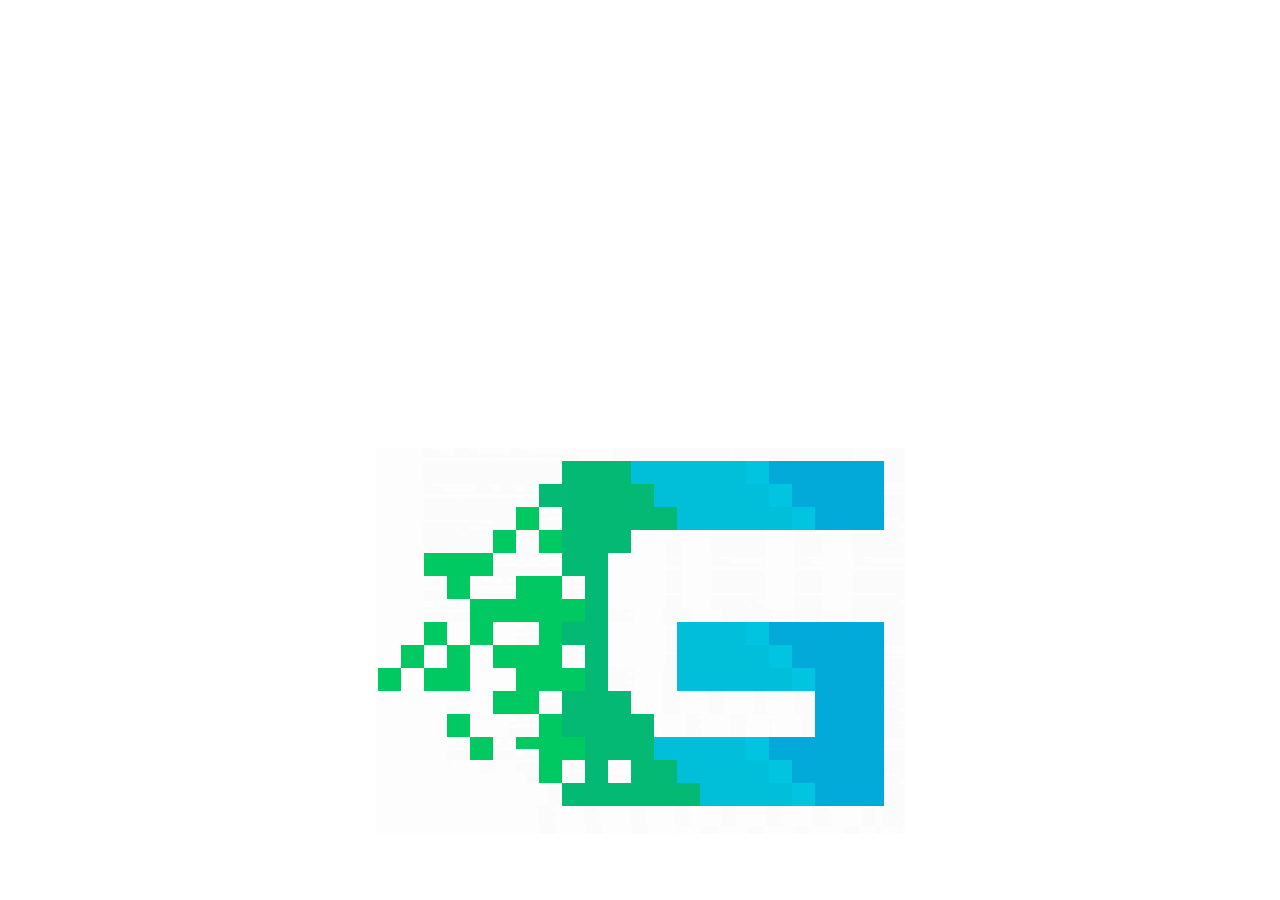
<file: index.html>
<!DOCTYPE html5>
<html lang="it">

  <head>
    <meta charset="UTF-8">
    <meta http-equiv="X-UA-Compatible" content="IE=edge">
    <meta name="viewport" content="width=device-width, initial-scale=1.0">
    <link rel="stylesheet" href="Sito-GREG/style/stile.css">
    <link href="https://cdn.jsdelivr.net/npm/bootstrap@5.0.0-beta3/dist/css/bootstrap.min.css" rel="stylesheet" integrity="sha384-eOJMYsd53ii+scO/bJGFsiCZc+5NDVN2yr8+0RDqr0Ql0h+rP48ckxlpbzKgwra6" crossorigin="anonymous">
    <title>Progetto GREG</title>
  </head>
 
  <body>

    <!--schermata di caricamento-->
    <div id="caricamento">
      <div class="container-fluid">
        <div class="row justify-content-center">
          <div class="col-md-6"><img src="Sito-GREG/style/image/G-grande.png" alt="logo 4^I" class="center"></div>
        </div>
      </div>
    </div>
    
    <!--inizio della parte con ID = "corpo"-->
    <div id="corpo">

      <!--nav bar bootstrap -->
      <div class="fixed-top">
        <nav class="navbar navbar-expand-lg navbar-light bg-light ">
          <div class="container-fluid">
            <a class="navbar-brand" href="index.html">
              <img src="Sito-GREG/style/image/G-grande.png" alt="logo Casa " width="30" height="30">
            </a>
            <a class="navbar-brand" href="index.html">GREG</a>
            <button class="navbar-toggler" type="button" data-bs-toggle="collapse" data-bs-target="#navbarSupportedContent" aria-controls="navbarSupportedContent" aria-expanded="false" aria-label="Toggle navigation">
              <span class="navbar-toggler-icon"></span>
            </button>
            <div class="collapse navbar-collapse justify-content-end" id="navbarSupportedContent">
              <ul class="nav nav-pills">
                <li class="nav-item">
                  <a class="nav-link active" aria-current="page" href="Sito-GREG/pages/1.home.html">HOME</a>
                </li>
                <li class="nav-item">
                  <a class="nav-link " href="Sito-GREG/pages/2.casa.html">Grafica</a>
                </li>
      
                <li class="nav-item">
                  <a class="nav-link " href="Sito-GREG/pages/4.programmazione.html">Programmazione</a>
                </li>
              </li>
              <li class="nav-item">
                <a class="nav-link " href="https://play.unity.com/mg/other/greg-v-2-02">Gioca</a>
              </li>
              </ul>
            </div>
          </div>
        </nav>
      </div>
      
    <!-- fine nav bar bootstrap -->
    
    <div class="bckgimg">
      <img src="Sito-GREG/style/image/titolo.png" class="img-fluid" style="padding: 20px 500px;">
      <!--inizio primo banner-->
      <div class="container-sm" >
        <div class="shadow-lg p-3 mb-5 bg-body rounded">
          <div class="row">
            <div class="col-7">
              <div class="shadow p-3 mb-5 bg-body rounded">
                <div class="container-sm" height="80%">
                  <p class="fs-1">
                    Progetto GREG
                  </p>
                  <p class="fs-5">
                    Il nostro progetto è iniziato il 14 Febbraio 2022 con un corso di due settimane fatto dai ragazzi 
                    che hannno avuto l'idea di rappresentare la nostra scuola in modo divertertnte attraverso un gioco, 
                    con il fine di finire tutta la scuola disegnado anche la parte del Liceo oltre a quella dell'Iti.
                    il progetto è stato sospeso per circa un mese e rispreso 8 Aprile 2022 e consegnato e caricato 
                    online il 12 Maggio 2022.
                    Il lavoro si è sviluppato dividendoci in due macro gruppi: Grafica e programmazione.
                    Strumenti utilizzati: Gimp, Unity, programmazione ad oggetti C#.

                    <br /><br /><br />
                    <br /><br /><br />
                    <br /><br />
                  </p>
                </div>
              </div>
            </div>
            <div class="col-5">
              <!--carousel primo banner-->
              <div id="carouselExampleFade" class="carousel slide carousel-fade" data-bs-ride="carousel">
                <div class="carousel-indicators">
                  <button type="button" data-bs-target="#carouselExampleIndicators" data-bs-slide-to="0" class="active" aria-current="true" aria-label="Slide 1"></button>
                  <button type="button" data-bs-target="#carouselExampleIndicators" data-bs-slide-to="1" aria-label="Slide 2"></button>
                  <button type="button" data-bs-target="#carouselExampleIndicators" data-bs-slide-to="2" aria-label="Slide 3"></button>
                </div>
                <div class="carousel-inner">
                  
           
                    <img src="Sito-GREG/style/image/liceo_image.png"  class="d-block w-100" alt="...">
               
                </div>
                
              </div>
            </div>
          </div><!--fine divisione spazio del primo banner-->

          <!----------------------------------------------------------------------------------------->

          <!--insieme di tendine descrittive-->
          <div class="accordion" id="accordionExample">

            <!--prima tendina descrittiva-->
            <div class="accordion-item">
              
              <!--titolo prima tendina descrittiva-->
              <h2 class="accordion-header" id="headingOne">
                <button class="accordion-button" type="button" data-bs-toggle="collapse" data-bs-target="#collapseOne" aria-expanded="true" aria-controls="collapseOne">
                    <p class="fs-3">Bozza iniziale</p>
                </button>
              </h2>

              <!--contenuto della prima tendina descrittiva-->
              <div id="collapseOne" class="accordion-collapse collapse show" aria-labelledby="headingOne" data-bs-parent="#accordionExample">
                <div class="accordion-body">
                  <div class="shadow-sm p-3 mb-5 bg-body rounded">
                    <div class="card" >
                      <div class="row g-0">
                        <div class="col-md-2">
                          <img src="Sito-GREG/style/image/progetto_iniziale.jpg" width="125%" class="rounded" class="card-img-left" alt="...">
                        </div>
                        <div class="col-md-1"></div>
                        <div class="col-md-9">
                          <div class="card-body">
                            <h5 class="card-title">
                              <p class="fs-2">
                                Le nostre prime idee
                              </p>
                            </h5>
                            <p class="card-text">
                              <p class="fs-5">
                                Come in tutti i progetti, si inizia da un idea,
                                che a molte spesso è difficile da realizzare e non sermpre si porta a termine in modo completo.
                                la nostra idea principale era quella di riuscire a riportare nel gioco l'intera struttura del liceo 
                                che è di tre piani con l'atelier del cinema, il laboratorio di meccanica.<br />
                              </p>
                            </p>                            
                          </div>
                        </div>
                      </div>
                    </div>
                  </div>
                </div>
              </div>
            </div>

            <!--seconda tendina descrittiva-->
            <div class="accordion-item">
              <h2 class="accordion-header" id="headingTwo">
                <button class="accordion-button collapsed" type="button" data-bs-toggle="collapse" data-bs-target="#collapseTwo" aria-expanded="false" aria-controls="collapseTwo">
                  <p class="fs-3">Modifiche/cambiamenti</p>
                </button>
              </h2>
              <div id="collapseTwo" class="accordion-collapse collapse" aria-labelledby="headingTwo" data-bs-parent="#accordionExample">
                <div class="accordion-body">
            
                  <!--prima card della seconda tendina descrittiva-->
                  <div class="shadow-sm p-3 mb-5 bg-body rounded">
                    <div class="card" >
                      <div class="row g-0">
                        <div class="col-md-2">
                          <img src="Sito-GREG/style/image/clessidra.jpg" class="rounded" width="125%" class="card-img-left" alt="clessidra">
                        </div>
                        <div class="col-md-1"></div>
                        <div class="col-md-9">
                          <div class="card-body">
                            <h5 class="card-title">
                              <p class="fs-2">
                                I problemi riscontrati
                              </p>
                            </h5>
                            <p class="card-text">
                              <p class="fs-5">
                                Pur avendo tante idee e voglia di realizzare, non è  stato possibile realizzare tutti.
                                L'unico problema è stato il tempo.<br />
                              </p>
                            </p>                            
                          </div>
                        </div>
                      </div>
                    </div>
                  </div>    

                  <!--secondo card della seconda tendina descrittiva-->
                  <div class="shadow-sm p-3 mb-5 bg-body rounded">
                    <div class="card" >
                      <div class="row g-0">
                        <div class="col-md-2">
                          <img src="Sito-GREG/style/image/liceo_image.png" class="rounded" width="125%" class="card-img-left" alt="immagine foto finale">
                        </div>
                        <div class="col-md-1"></div>
                        <div class="col-md-9">
                          <div class="card-body">
                            <h5 class="card-title">
                              <p class="fs-2">
                                La bozza finale
                              </p>
                            </h5>
                            <p class="card-text">
                              <p class="fs-5">
                                Dopo varie decisioni ,abbiamo deciso di realizzare solo il piano terra del liceo che comprende la biblioteca,
                                il laboratorio di informatica.
                                con la speranza di portarlo finire in seguito.<br />
                              </p>
                            </p>                            
                          </div>
                        </div>
                      </div>
                    </div>
                  </div> 

                </div>
              </div>
            </div>

          <!--andate a capo tattici-->
          <br /><br /><br /><br />
          
        </div><!--fine ombra conteiner-->
      </div><!--fine conteiner--> 

      <div class="container-sm" >
        <div class="shadow-lg p-3 mb-5 bg-body rounded">
         <h1>Strumenti usati</h1>
          <div id="carouselExampleControls" class="carousel slide" data-bs-ride="carousel">
            <div class="carousel-inner">
              <div div class="carousel-item active">
                <img src="Sito-GREG/style/image/unity-greg.png" class="d-block w-100" alt="..." >
              </div>
              <div class="carousel-item">
                <img src="Sito-GREG/style/image/gimp-greg.png" class="d-block w-100" alt="...">
              </div>
              <div class="carousel-item">
                <img src="Sito-GREG/style/image/vscode-GREG-png" class="d-block w-100" alt="...">
              </div>
              <div class="carousel-item">
                <img src="Sito-GREG/style/image/gitKraken-Greg.png" class="d-block w-100" alt="...">
              </div>
            </div>
            <button class="carousel-control-prev" type="button" data-bs-target="#carouselExampleControls" data-bs-slide="prev">
              <span class="carousel-control-prev-icon" aria-hidden="true"></span>
              <span class="visually-hidden">Previous</span>
            </button>
            <button class="carousel-control-next" type="button" data-bs-target="#carouselExampleControls" data-bs-slide="next">
              <span class="carousel-control-next-icon" aria-hidden="true"></span>
              <span class="visually-hidden">Next</span>
            </button>
          </div>
        </div><!--fine ombra conteiner-->
      </div><!--fine conteiner-->
    
      <!--parte finale sito-->
      <div class="hbot">
        <h2>Suddivisione dei compiti</h2>
        <div class="boot">

          <div class="occupazioni">
            <a href="#">Grafica</a><br>           
            Alessandro Marcheselli<br>
            Alexia Mantovani<br>
            Alexandra Misoci<br>
            Alessandro Furci<br>
            Giacomo Modenesi<br>
            Andrea Bianchini<br>
            Jiaxiang Xu<br>
            Nicholas Bassi<br>
            Gabriel Neagu<br>

          </div>

          <div class="occupazioni">
            <a href="#">Programmazione</a><br>
             David Zhu<br>
             Alessandro Marcheselli<br>
             Denny Pirani<br>
             Brian Bushi<br>
             Marco Gandolfi<br>
             Alessandro Mantovani<br>
             Lorenzo Ghirotto<br>
             Alessio Monesi<br>
             Nicholas Baratella<br>
          </div>
          
          <div class="occupazioni">
            <a href="#">Assemblaggio</a><br>
            Alessandro Marcheselli<br>
            Alexia Mantovani<br>
          </div>

         

         

          
        </div>
      </div>
    </div><!--fine background image-->

    <!--ZONA SCRIPT-->
    <script src="Sito-GREG/script/app.js"></script>
    <script src="https://cdn.jsdelivr.net/npm/bootstrap@5.0.0-beta3/dist/js/bootstrap.bundle.min.js" integrity="sha384-JEW9xMcG8R+pH31jmWH6WWP0WintQrMb4s7ZOdauHnUtxwoG2vI5DkLtS3qm9Ekf" crossorigin="anonymous"></script>
    
  </body>
</html>
</file>
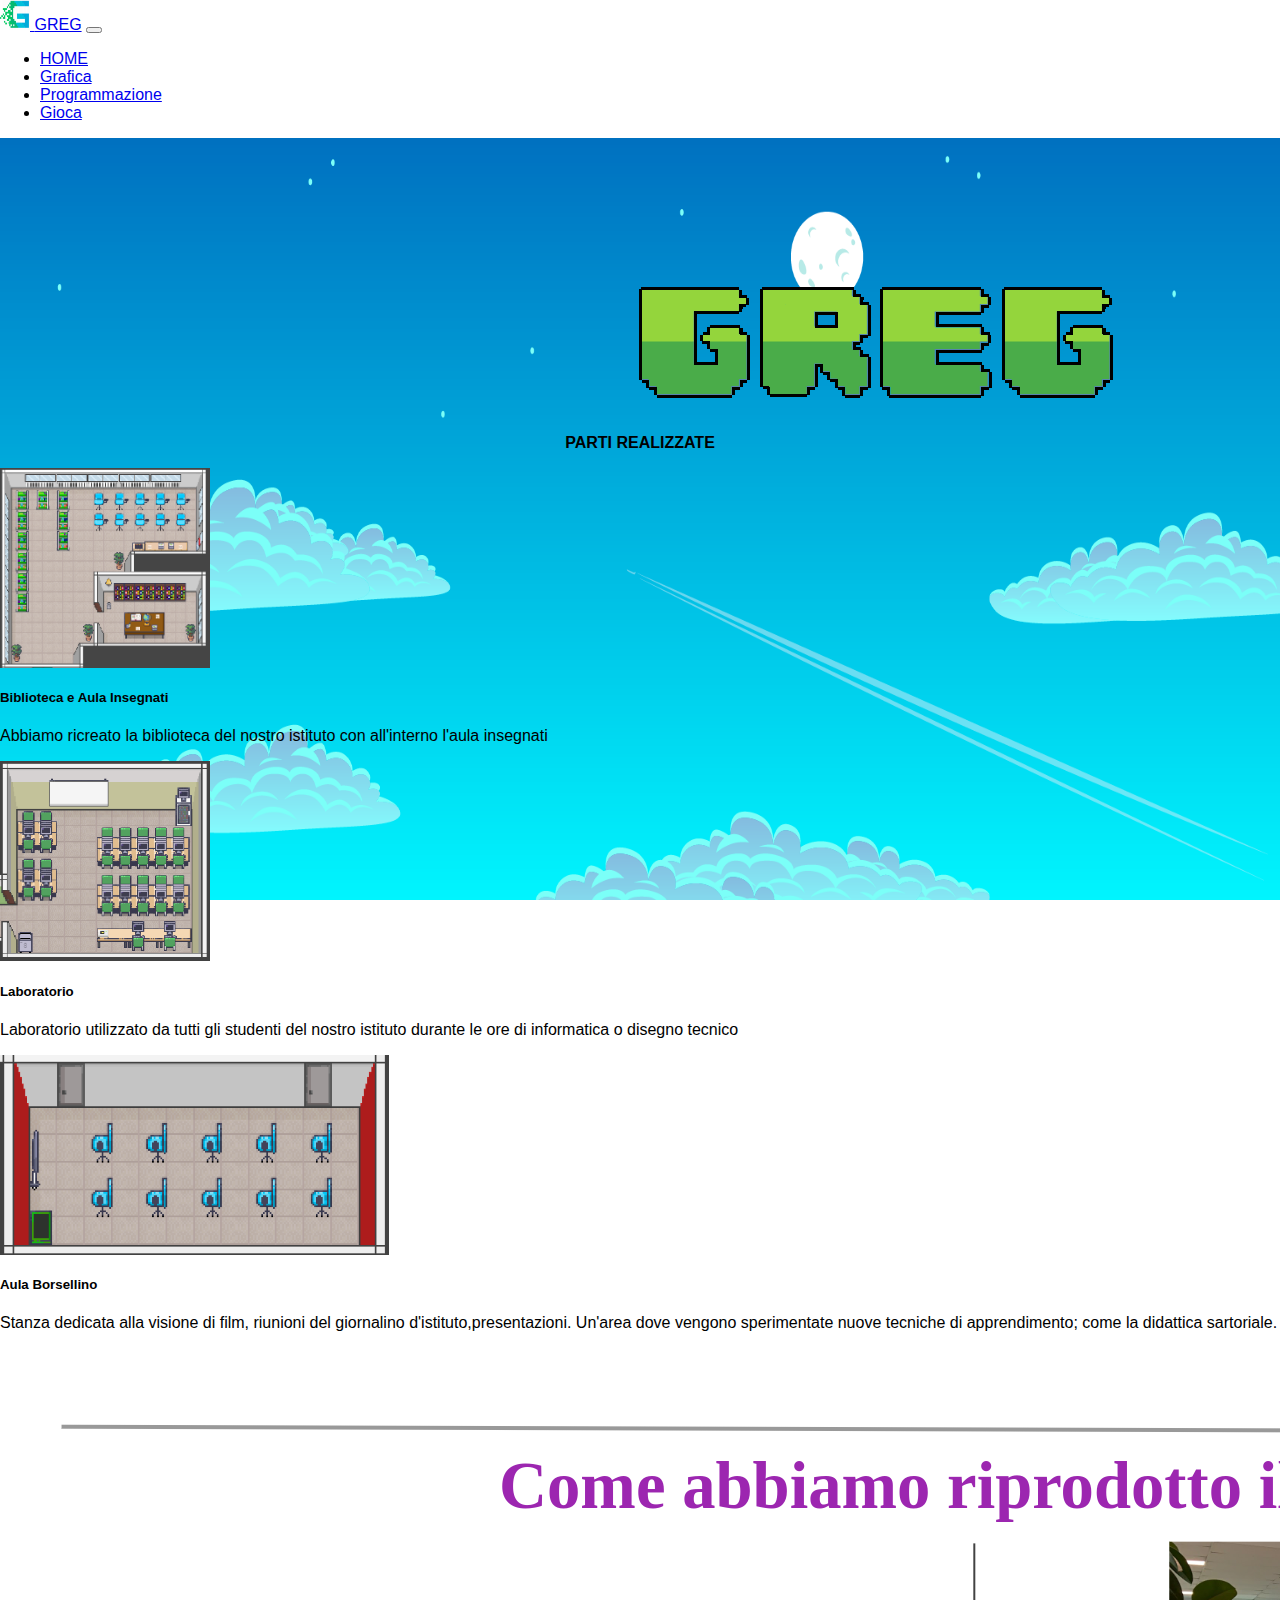
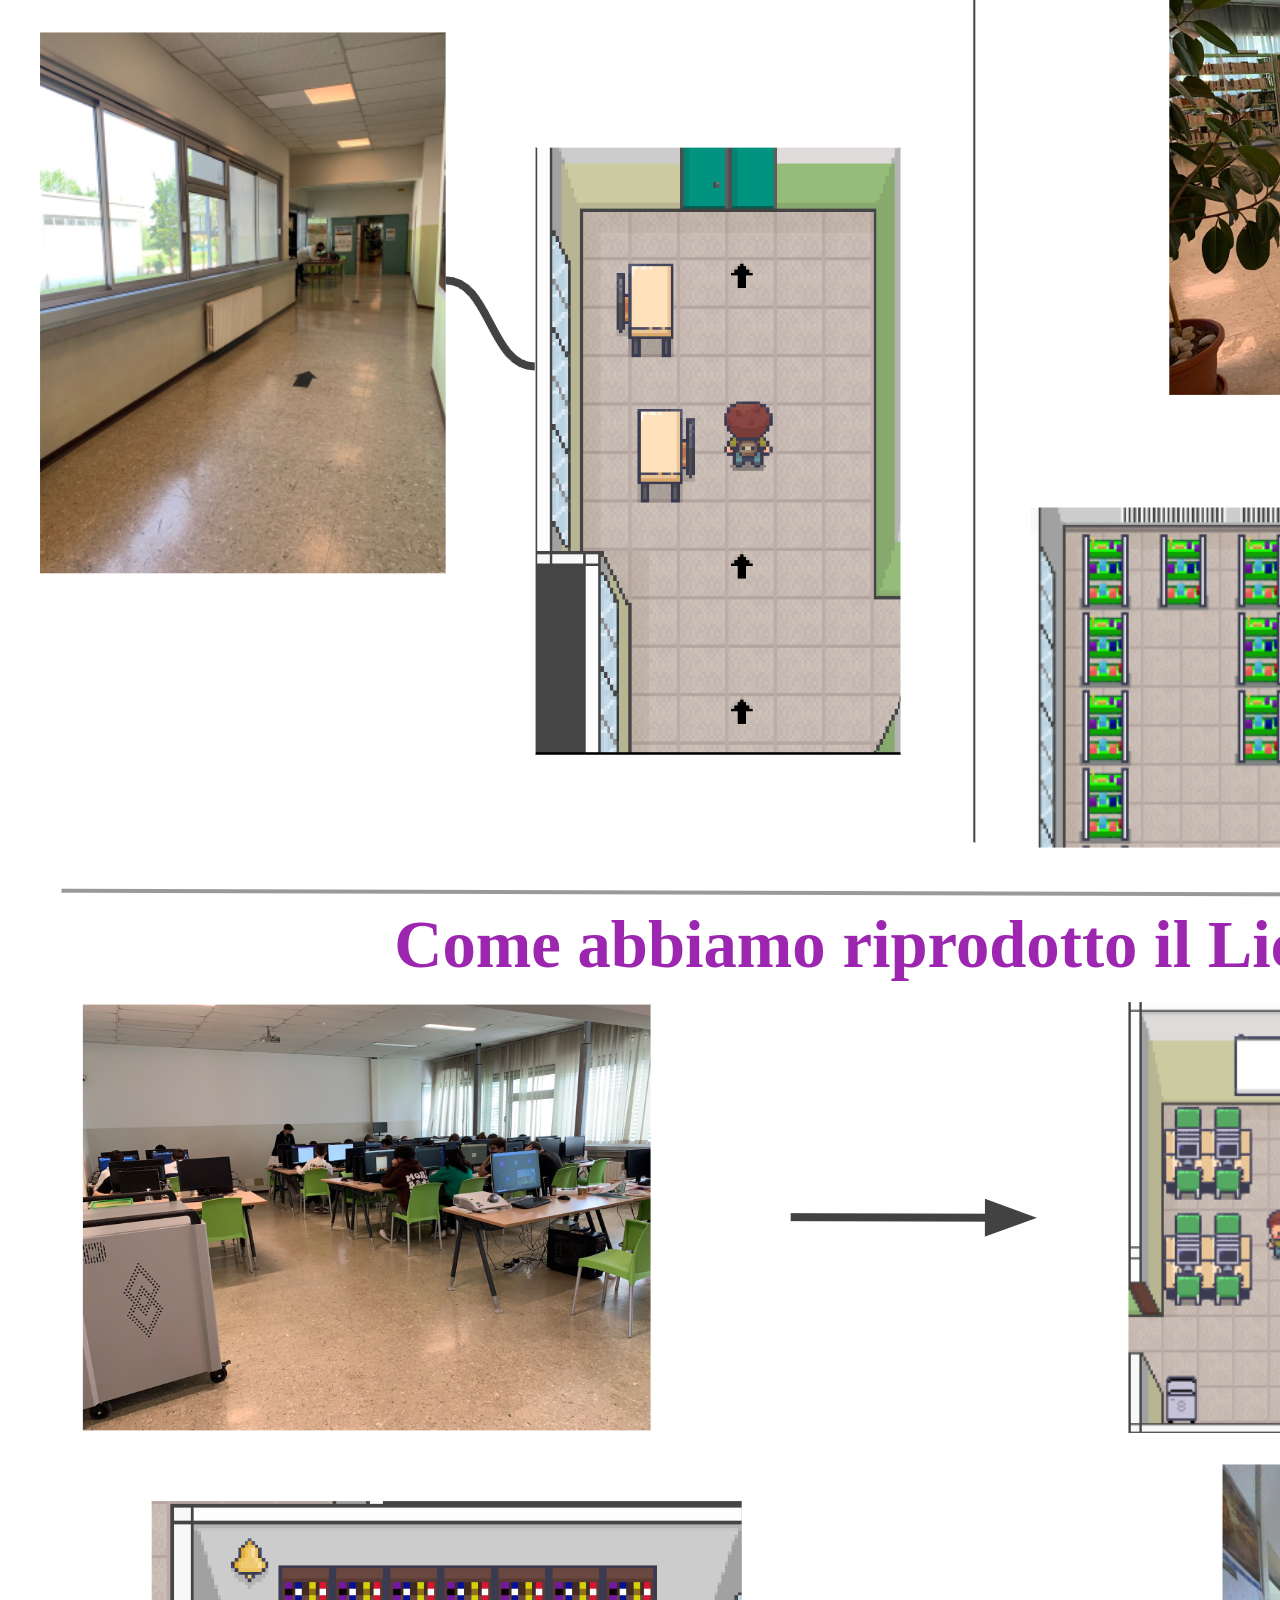
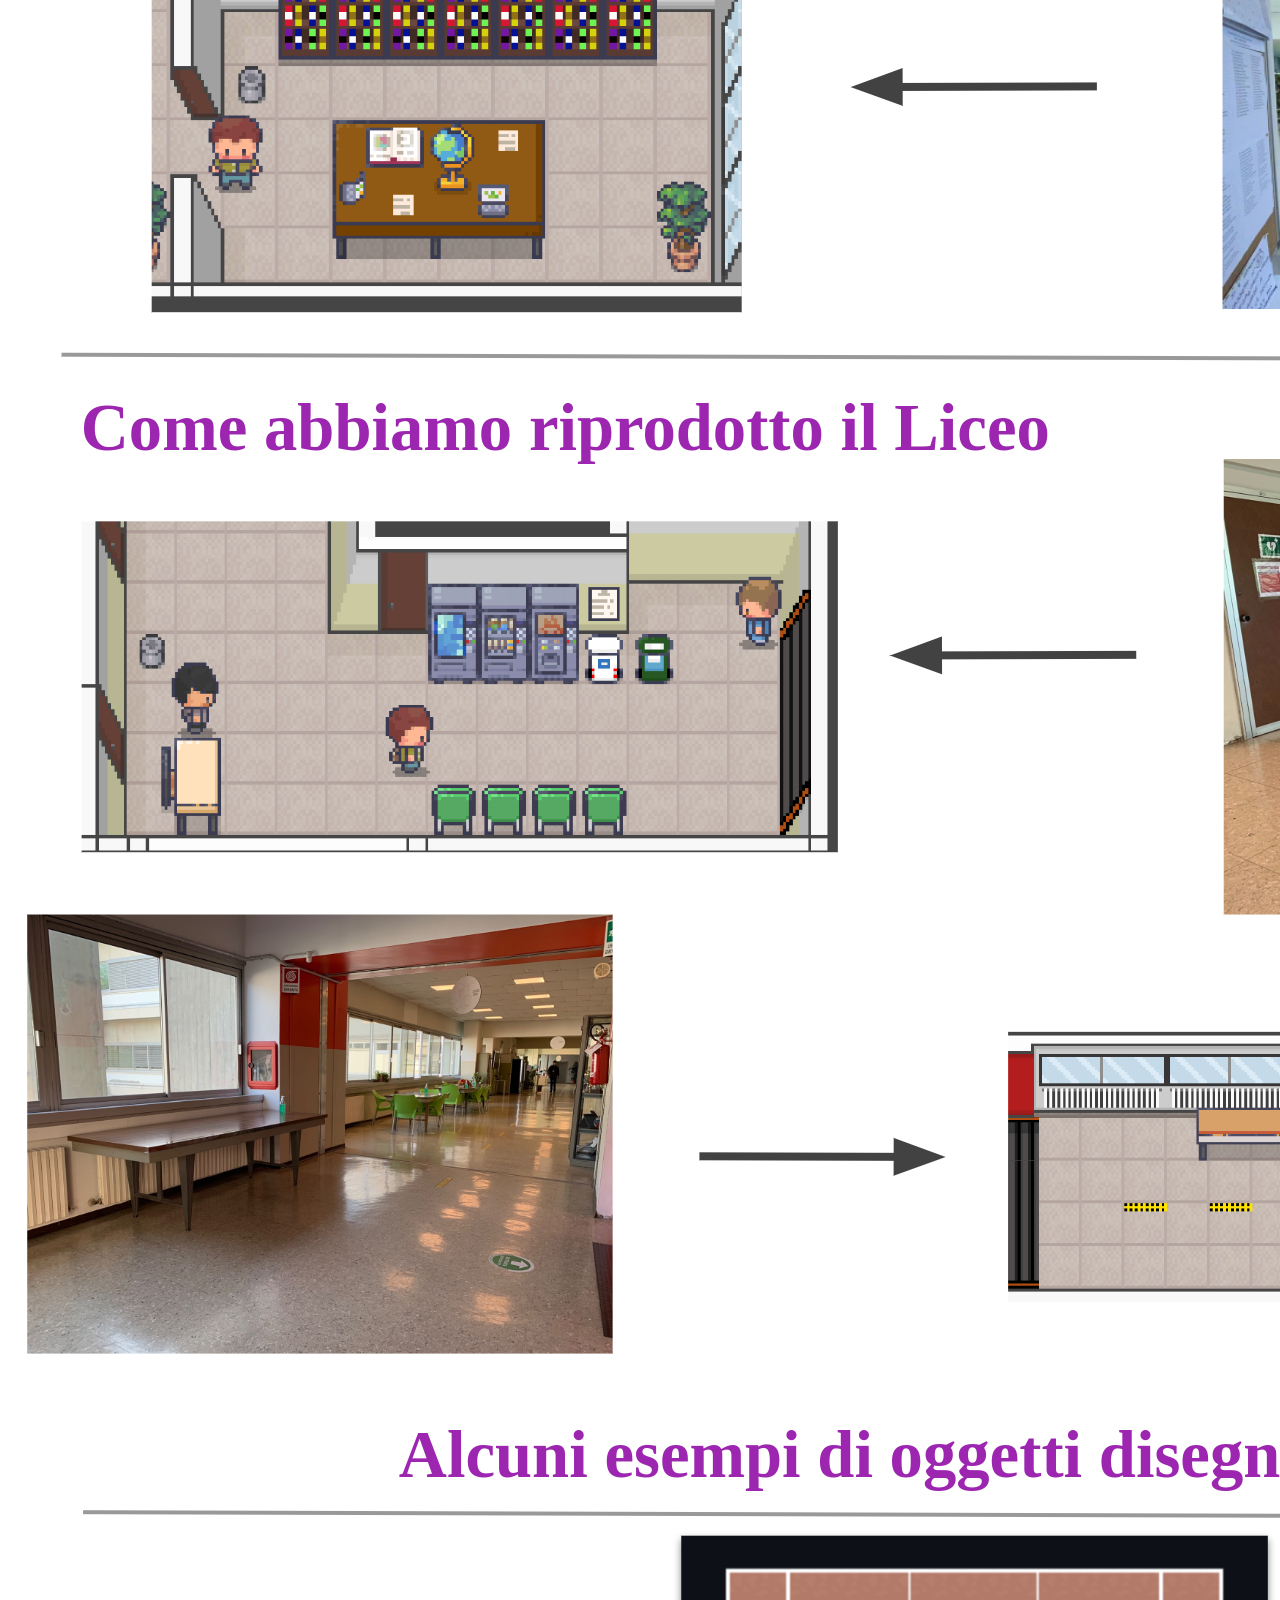
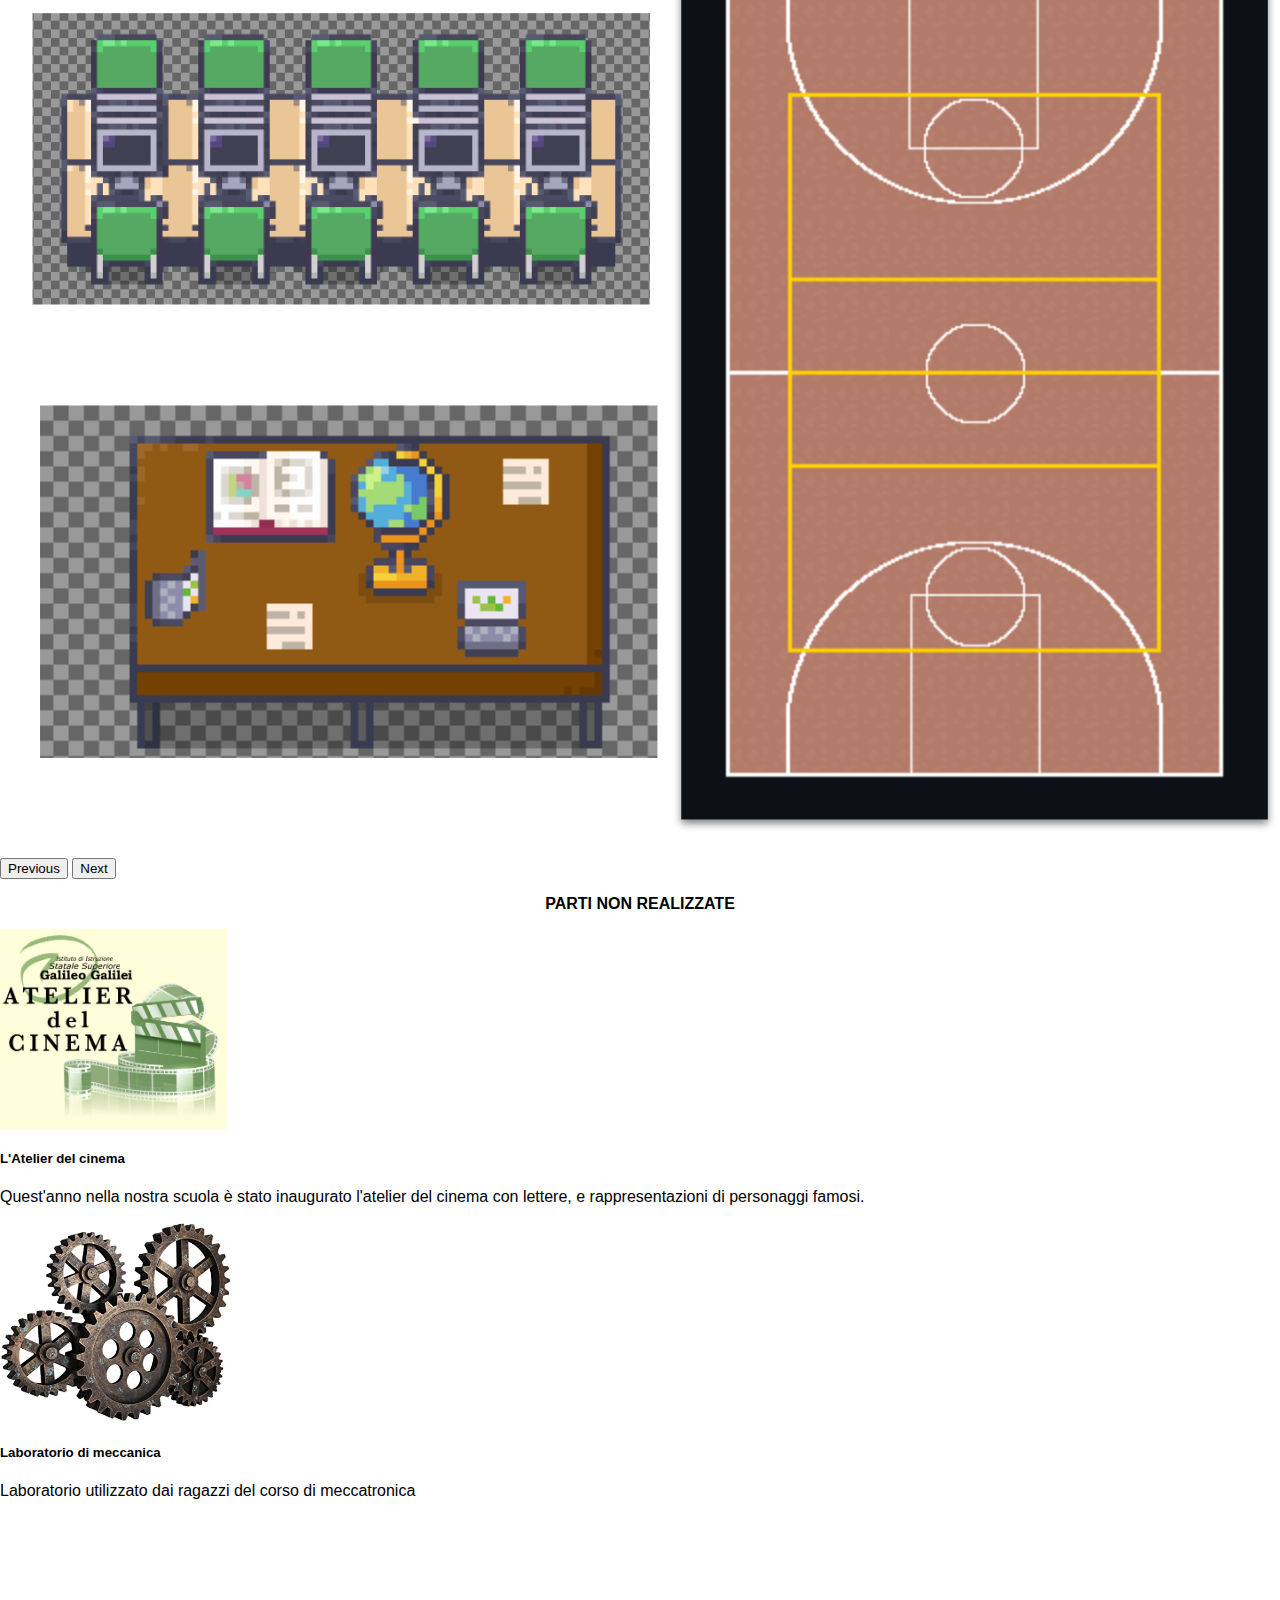
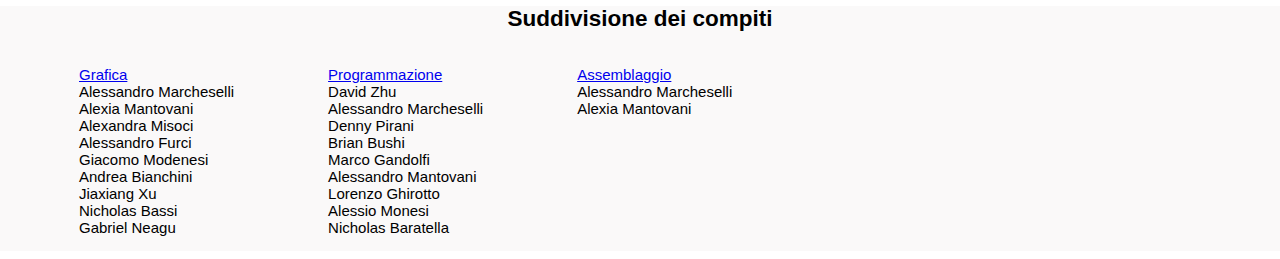
<file: Sito-GREG/pages/2.casa.html>
<!DOCTYPE html5>
<html lang="it">

  <head>
    <meta charset="UTF-8">
    <meta http-equiv="X-UA-Compatible" content="IE=edge">
    <meta name="viewport" content="width=device-width, initial-scale=1.0">
    <link rel="stylesheet" href="../style/stile.css">
    <link href="https://cdn.jsdelivr.net/npm/bootstrap@5.0.0-beta3/dist/css/bootstrap.min.css" rel="stylesheet" integrity="sha384-eOJMYsd53ii+scO/bJGFsiCZc+5NDVN2yr8+0RDqr0Ql0h+rP48ckxlpbzKgwra6" crossorigin="anonymous">
    <title>Progetto Greg-Grafica</title>
  </head>
 
  <body>   
    <!--nav bar bootstrap -->
    <div class="fixed-top">
      <nav class="navbar navbar-expand-lg navbar-light bg-light ">
        <div class="container-fluid">
          <a class="navbar-brand" href="../../index.html">
            <img src="../style/image/G-grande.png" alt="logo Casa " width="30" height="30">
          </a>
          <a class="navbar-brand" href="../../index.html">GREG</a>
          <button class="navbar-toggler" type="button" data-bs-toggle="collapse" data-bs-target="#navbarSupportedContent" aria-controls="navbarSupportedContent" aria-expanded="false" aria-label="Toggle navigation">
            <span class="navbar-toggler-icon"></span>
          </button>
          <div class="collapse navbar-collapse justify-content-end" id="navbarSupportedContent">
            <ul class="nav nav-pills">
              <li class="nav-item">
                <a class="nav-link" aria-current="page" href="../pages/1.home.html">HOME</a>
              </li>
              <li class="nav-item">
                <a class="nav-link active" href="../pages/2.casa.html">Grafica</a>
              </li>
              <li class="nav-item">
                <a class="nav-link " href="../pages/4.programmazione.html">Programmazione</a>
              </li>
              <li class="nav-item">
                <a class="nav-link " href="https://play.unity.com/mg/other/greg-v-2-02">Gioca</a>
              </li>
            </ul>
          </div>
        </div>
      </nav>
    </div>
    
    <!--inizio del contenuto-->
    <div class="bckgimg">
      <img src="../style/image/titolo.png" class="img-fluid" style="padding: 20px 500px;">
      <div class="container-sm" >
        <div class="shadow-lg p-3 mb-5 bg-body rounded">
          
          <!--sezione delle parti realizzate nella casa-->
          <div class="container-sm pt-4">
            <div class="row justify-content-md-center">
              <div class="col-md-4">
                <div class="container-sm">
                  <div class="shadow-lg p-3 bg-body rounded">
                    <p style="text-align:center;" class="fs-4">
                      <b>PARTI REALIZZATE</b>
                    </p>
                  </div>
                </div>
              </div>
            </div>


            <!--insieme delle card-->
            <div class="row mt-5 pb-4">
              <div class="col-md-4">
                <div class="card" >
                  <div class="shadow-lg p-3 bg-body rounded ">
                    <img src="../style/image/bib-image.png" class="card-img-top" alt="..." height="200px" style="object-fit:contain;">
                    <div class="card-body">
                      <h5 class="card-title">Biblioteca e Aula Insegnati</h5>
                      <p class="card-text">
                        Abbiamo ricreato la biblioteca del nostro istituto con all'interno l'aula insegnati
                      </p>
  
                    </div>
                  </div>                  
                </div> 
              </div>

              <div class="col-md-4">
                <div class="card">
                  <div class="shadow-lg p-3 bg-body rounded ">
                    <img src="../style/image/laboratorio-image.png" class="card-img-top" alt="..." height="200px">
                    <div class="card-body">
                      <h5 class="card-title">Laboratorio</h5>
                      <p class="card-text">
                        Laboratorio utilizzato da tutti gli studenti del nostro istituto durante le ore di informatica o disegno tecnico
                      </p>
                      
                    </div>
                  </div>
                </div>
              </div>

              <div class="col-md-4">
                <div class="card">
                  <div class="shadow-lg p-3 bg-body rounded ">
                    <img src="../style/image/aula-borsellino.png" class="card-img-top" alt="..." height="200px" style="object-fit:contain;">
                    <div class="card-body">
                      <h5 class="card-title">Aula Borsellino</h5>
                      <p class="card-text">
                       Stanza dedicata alla visione di film, riunioni del giornalino d'istituto,presentazioni.
                       Un'area dove vengono sperimentate nuove tecniche di apprendimento;
                       come la didattica sartoriale.
                      </p>
                      
                    </div>
                  </div>
                </div>
              </div>

            </div>

          </div>

        
        </div><!--fine ombra conteiner-->
      </div><!--fine conteiner--> 

      <br /><br /><br />

      <div class="container-sm" >
        <div class="shadow-lg p-3 mb-5 bg-body rounded">
          <!--<h1>Altri esempi</h1>-->
          <div id="carouselExampleControls" class="carousel slide" data-bs-ride="carousel">
            <div class="carousel-inner">
              <div div class="carousel-item active">
                <img src="../style/image/liceo-realtà-vs-gioco1.png" class="d-block w-100" alt="..." >
              </div>
              <div class="carousel-item">
                <img src="../style/image/liceo-realtà-vs-gioco2.png" class="d-block w-100" alt="...">
              </div>
              <div class="carousel-item">
                <img src="../style/image/liceo-realtà-vs-gioco-3.png" class="d-block w-100" alt="...">
              </div>
              <div class="carousel-item">
                <img src="../style/image/oggetti-disegnati.png" class="d-block w-100" alt="...">
              </div>
            </div>
            <button class="carousel-control-prev" type="button" data-bs-target="#carouselExampleControls" data-bs-slide="prev">
              <span class="carousel-control-prev-icon" aria-hidden="true"></span>
              <span class="visually-hidden">Previous</span>
            </button>
            <button class="carousel-control-next" type="button" data-bs-target="#carouselExampleControls" data-bs-slide="next">
              <span class="carousel-control-next-icon" aria-hidden="true"></span>
              <span class="visually-hidden">Next</span>
            </button>
          </div>
        </div><!--fine ombra conteiner-->
      </div><!--fine conteiner-->

      <div class="container-sm" >
        <div class="shadow-lg p-3 mb-5 bg-body rounded">
          

          <!--parti non realizzate della casa-->
          <div class="container-sm pt-4">
            <div class="row justify-content-md-center">     
              <div class="col-md-4">
                <div class="container-sm">
                  <div class="shadow-lg p-3 bg-body rounded">
                    <p style="text-align:center;" class="fs-4">
                      <b>PARTI NON REALIZZATE</b>
                    </p>
                  </div>
                </div>
              </div>
              
            </div>


            <!--insieme delle card-->
            <div class="row mt-5">
              
              <div class="col-md-6">
                <div class="card" >
                  <div class="shadow-lg p-3 bg-body rounded ">
                    <img src="../style/image/cinema.jpg" class="card-img-top" alt="..." height="200px" style="object-fit:contain;">
                    <div class="card-body">
                      <h5 class="card-title">L'Atelier del cinema</h5>
                      <p class="card-text">
                        Quest'anno nella nostra scuola è stato inaugurato l'atelier del cinema con lettere, e rappresentazioni
                        di personaggi famosi.
                      </p>
            
                    </div>
                  </div>                  
                </div> 
              </div>

              <div class="col-md-6">
                <div class="card">
                  <div class="shadow-lg p-3 bg-body rounded ">
                    <img src="../style/image/ingranaggio.jpg" class="card-img-top" alt="..." height="200px" style="object-fit:contain;">
                    <div class="card-body">
                      <h5 class="card-title">Laboratorio di meccanica</h5>
                      <p class="card-text">
                        Laboratorio utilizzato dai ragazzi del corso di meccatronica 
                      </p>
                      
                    </div>
                  </div>
                </div>
              </div>

            </div>

            <!--<div class="row mt-5">

              <div class="col-md-4">
                <div class="card" >
                  <div class="shadow-lg p-3 bg-body rounded ">
                    <img src="../style/image/orologio.jpg" class="card-img-top" alt="..." height="200px" style="object-fit:contain;">
                    <div class="card-body">
                      <h5 class="card-title">Orologio interno</h5>
                      <p class="card-text">
                        Un insieme di schermi a segmenti per visualizzare l'orario all'interno della casa; ma per questioni di tempo e di 
                        spazio è stato scelto di non farlo.
                      </p>
                      <footer class="blockquote-footer">
                        By Marcheselli
                      </footer>
                    </div>
                  </div>                  
                </div> 
              </div>

              <div class="col-md-4">
                <div class="card">
                  <div class="shadow-lg p-3 bg-body rounded ">
                    <img src="../style/image/base ferro.jpg" class="card-img-top" alt="..." height="200px">
                    <div class="card-body">
                      <h5 class="card-title">Infrastruttura in ferro</h5>
                      <p class="card-text">
                        Un idea iniziale per dare forma al progetto dove per motivi di mancanza di strumenti e tempo non è stato possibile realizzare
                      </p>
                      <footer class="blockquote-footer">
                        By Marcheselli
                        <br><br>
                      </footer>
                    </div>
                  </div>
                </div>
              </div>

              <div class="col-md-4">
                <div class="card">
                  <div class="shadow-lg p-3 bg-body rounded ">
                    <img src="../style/image/radio.jpeg" class="card-img-top" alt="..." height="200px" style="object-fit:contain;">
                    <div class="card-body">
                      <h5 class="card-title">Radio</h5>
                      <p class="card-text">
                        Integrazione di funzionalità della radio all'interno della casa, ma rifiutata per motivi di proporzione, strumenti, spazio, tempo
                        e rischio che comportava
                      </p>
                      <footer class="blockquote-footer">
                        By Carmine
                      </footer>
                    </div>
                  </div>
                </div>
              </div>

            </div>

            <div class="row mt-5">
              <div class="card">
                <div class="shadow-lg p-3 bg-body rounded ">
                  <img src="../style/image/pin.jpg" class="card-img-top" alt="..." height="200px" style="object-fit:contain;">
                  <div class="card-body">
                    <h5 class="card-title">Connessione tramite PIN</h5>
                    <p class="card-text">
                      Un sistema di connessione tra casa e tetto per fare passare i segnali tramite contatto diquesti pin, per connettere un pannello
                      solare al rispettivo arduino e batteria ad accumulo; ma non lo abbiamo realizzato per i requisiti di precisione troppo alti e pezzi
                      non reperibili nei tempi forniti.
                    </p>
                    <footer class="blockquote-footer">
                      Ideata da: Alexia, Marcheselli, Zhu
                    </footer>
                  </div>
                </div>
              </div>
            </div>

            <div class="row mt-5 pb-4">

              <div class="col-md-4">
                <div class="card">
                  <div class="shadow-lg p-3 bg-body rounded ">
                    <img src="../style/image/tende.jpg" class="card-img-top" alt="..." height="200px" >
                    <div class="card-body">
                      <h5 class="card-title">Tende automatiche</h5>
                      <p class="card-text">
                        Un sistema che scattava insieme al antifurto, chiudendosi automatamente in caso scattasse l'allarme
                      </p>
                      <footer class="blockquote-footer">
                        By Carmine
                        <br><br>
                      </footer>
                    </div>
                  </div>
                </div>
              </div>

              <div class="col-md-4">
                <div class="card">
                  <div class="shadow-lg p-3 bg-body rounded ">
                    <img src="../style/image/disco.jpeg" class="card-img-top" alt="..." height="200px">
                    <div class="card-body">
                      <h5 class="card-title">Discoteca</h5>
                      <p class="card-text">
                        Un idea unica, di trasformare un stanza in una discoteca, ma sempre per motivi di carenza di risorse abbiamo scelto 
                        di scartare l'idea
                      </p>
                      <footer class="blockquote-footer">
                        By Modenesi
                        <br><br>
                      </footer>
                    </div>
                  </div>
                </div>
              </div>

              <div class="col-md-4">
                <div class="card">
                  <div class="shadow-lg p-3 bg-body rounded ">
                    <img src="../style/image/antifurto.png" class="card-img-top" alt="..." height="200px" style="object-fit:contain;">
                    <div class="card-body">
                      <h5 class="card-title">Sblocco antifurto</h5>
                      <p class="card-text">
                        Sistemi alternativi per spegnere l'antifurto, per esempio con touch id o con un inserimento di codice, ma per motivi di tempo, 
                        non siamo riusciti a ricrearlo
                      </p>
                      <footer class="blockquote-footer">
                        Ideato da: Zhu, Marcheselli
                      </footer>
                    </div>
                  </div>
                </div>
              </div>

            </div>-->

          </div>

          <!--andate a capo tattici-->
          <br /><br /><br /><br />
        
        </div><!--fine ombra conteiner-->
      <!--fine conteiner</div>--> 
    <!--parte finale sito-->
    <div class="hbot">
      <h2>Suddivisione dei compiti</h2>
      <div class="boot">

        <div class="occupazioni">
          <a href="#">Grafica</a><br>           
          Alessandro Marcheselli<br>
          Alexia Mantovani<br>
          Alexandra Misoci<br>
          Alessandro Furci<br>
          Giacomo Modenesi<br>
          Andrea Bianchini<br>
          Jiaxiang Xu<br>
          Nicholas Bassi<br>
          Gabriel Neagu<br>

        </div>

        <div class="occupazioni">
          <a href="#">Programmazione</a><br>
           David Zhu<br>
           Alessandro Marcheselli<br>
           Denny Pirani<br>
           Brian Bushi<br>
           Marco Gandolfi<br>
           Alessandro Mantovani<br>
           Lorenzo Ghirotto<br>
           Alessio Monesi<br>
           Nicholas Baratella<br>
        </div>
        
        <div class="occupazioni">
          <a href="#">Assemblaggio</a><br>
          Alessandro Marcheselli<br>
          Alexia Mantovani<br>
        </div>

       

       

        
      </div>
    </div>
  </div>
  </div><!--fine background image-->

    <!--ZONA SCRIPT-->
    <script src="https://cdn.jsdelivr.net/npm/bootstrap@5.0.0-beta3/dist/js/bootstrap.bundle.min.js" integrity="sha384-JEW9xMcG8R+pH31jmWH6WWP0WintQrMb4s7ZOdauHnUtxwoG2vI5DkLtS3qm9Ekf" crossorigin="anonymous"></script>
    
  </body>
</html>
</file>
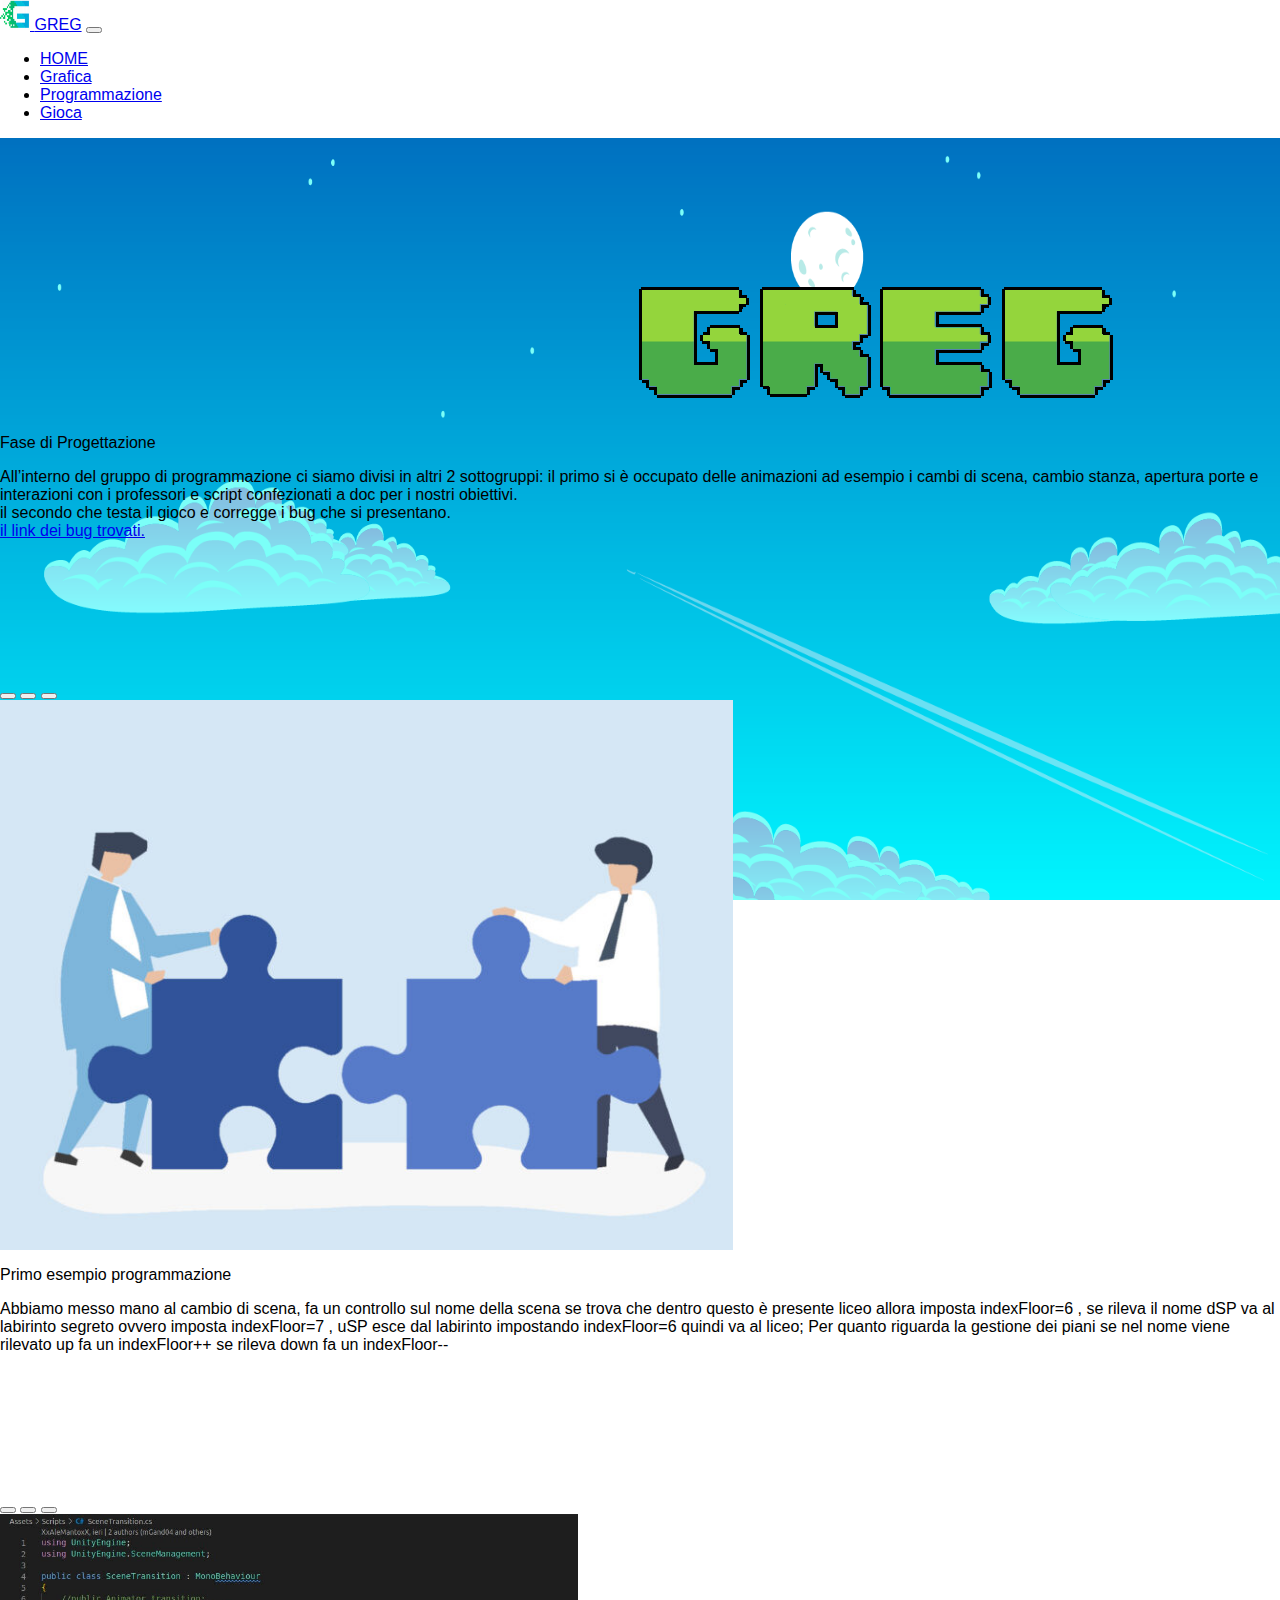
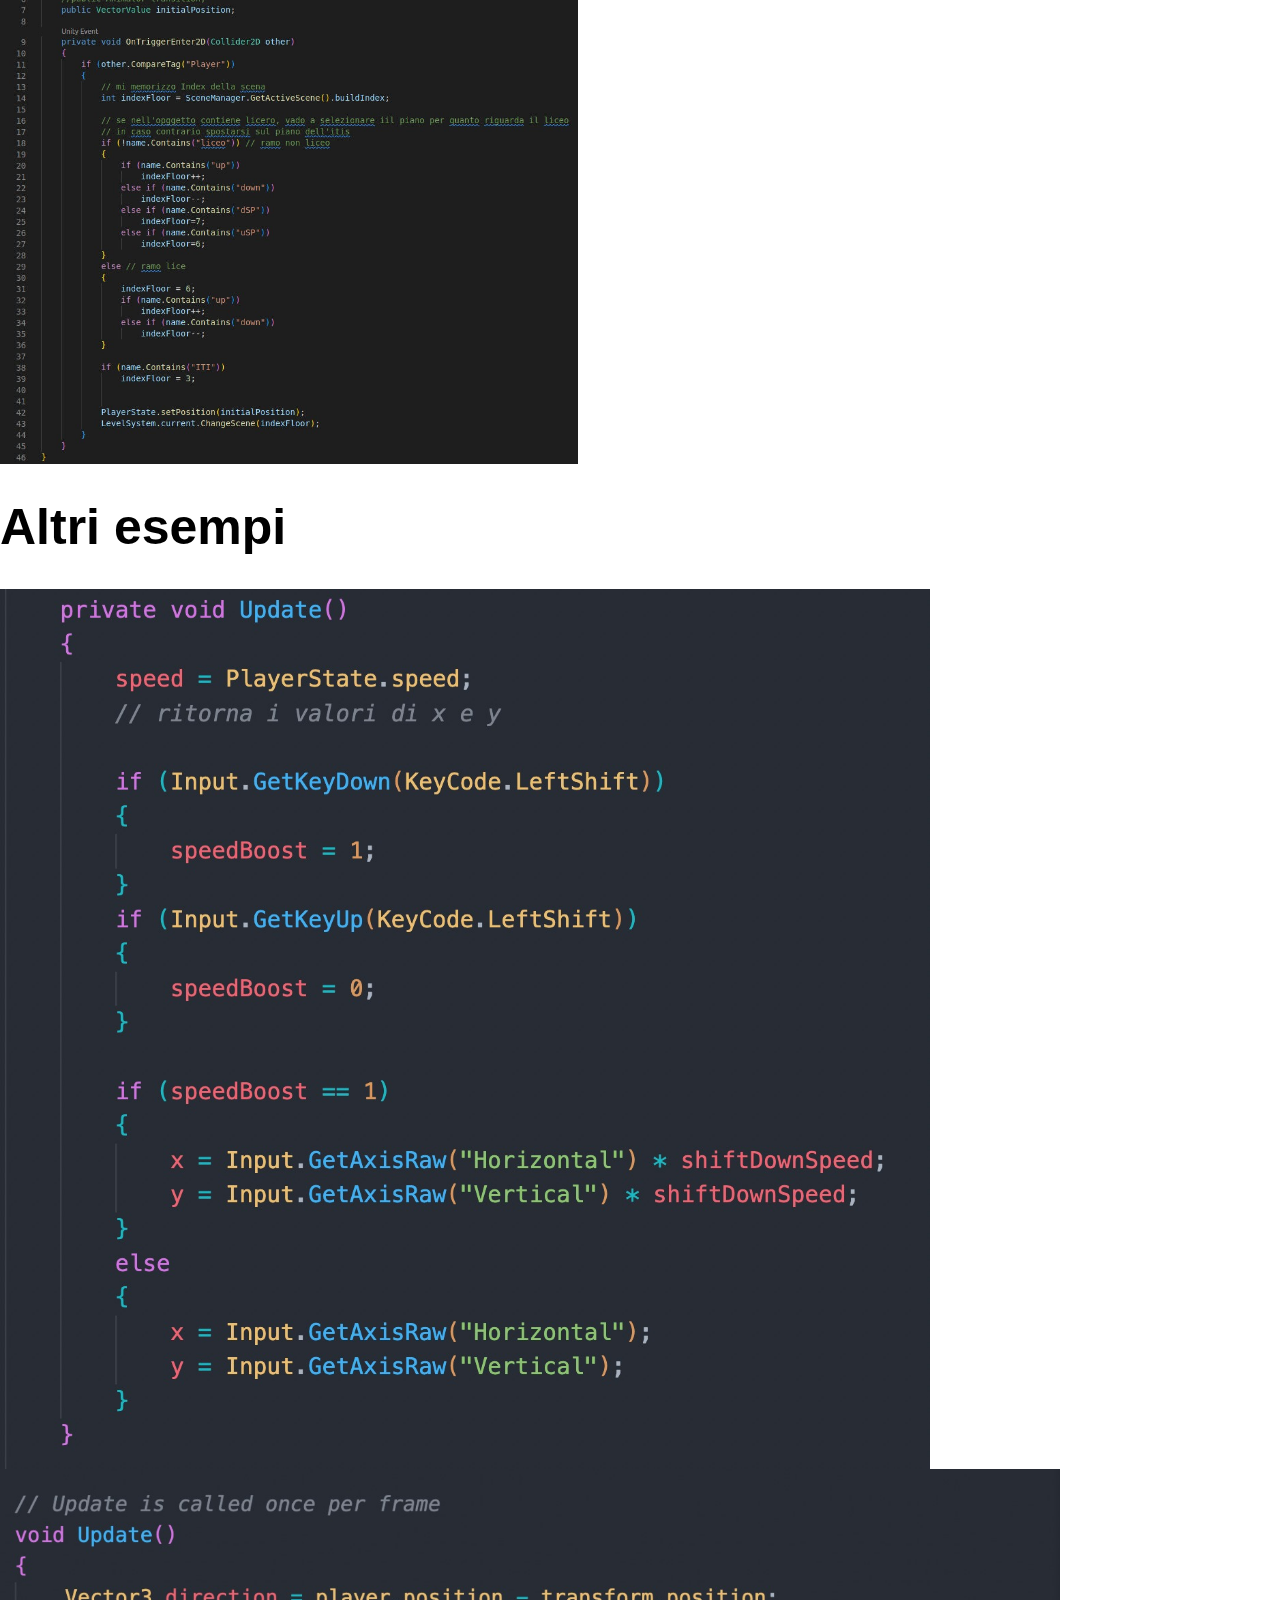
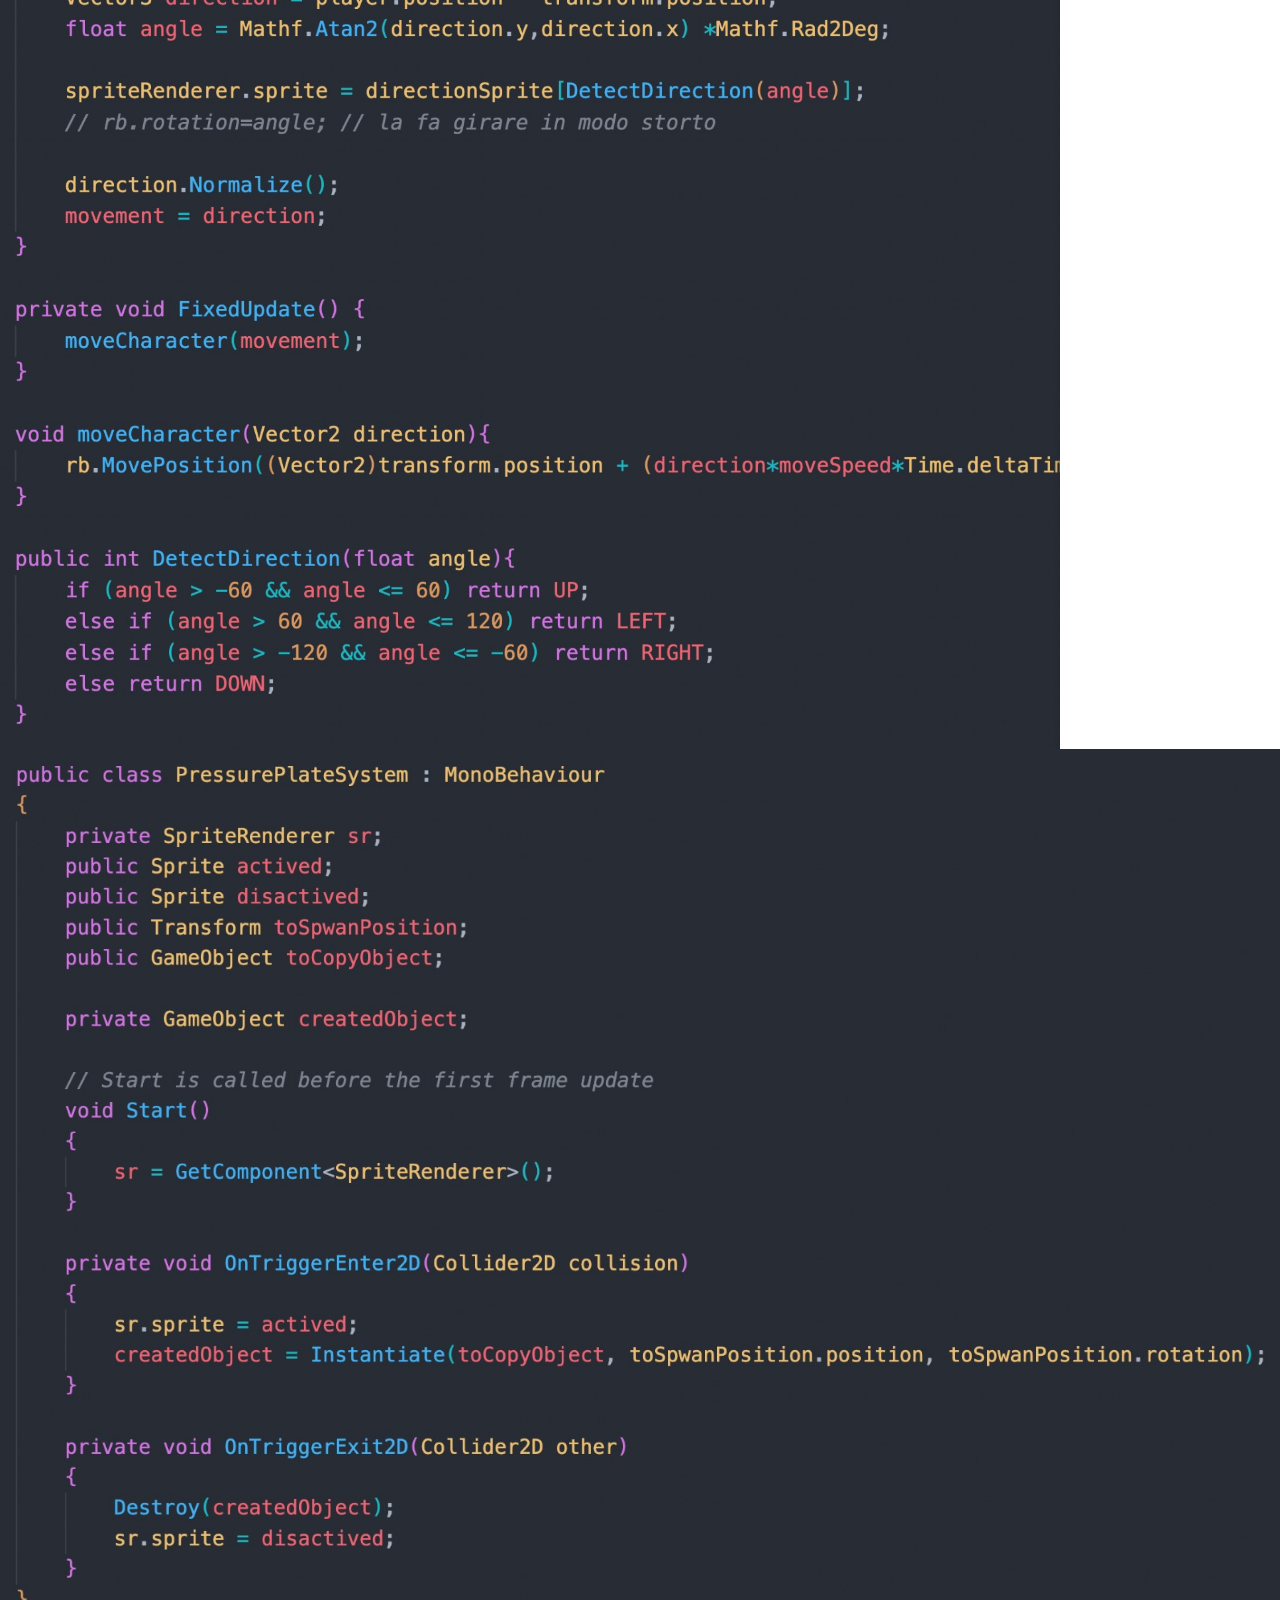
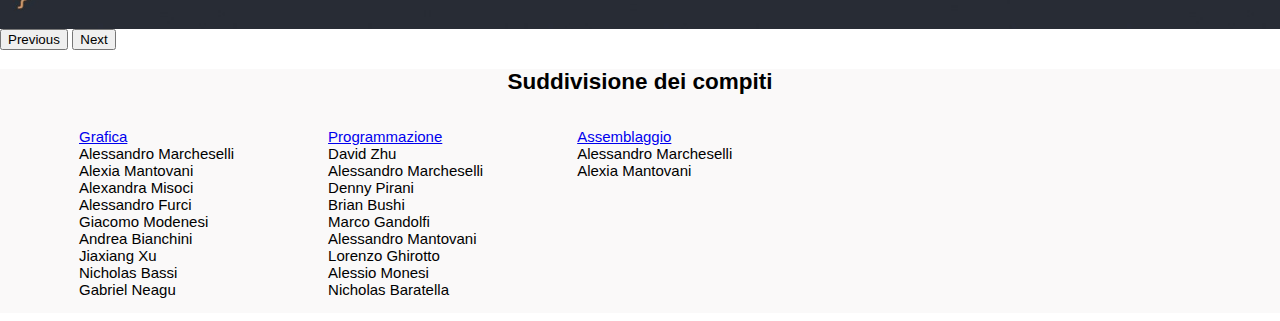
<file: Sito-GREG/pages/4.programmazione.html>
<!DOCTYPE html5>
<html lang="it">

  <head>
    <meta charset="UTF-8">
    <meta http-equiv="X-UA-Compatible" content="IE=edge">
    <meta name="viewport" content="width=device-width, initial-scale=1.0">
    <link rel="stylesheet" href="../style/stile.css">
    <link href="https://cdn.jsdelivr.net/npm/bootstrap@5.0.0-beta3/dist/css/bootstrap.min.css" rel="stylesheet" integrity="sha384-eOJMYsd53ii+scO/bJGFsiCZc+5NDVN2yr8+0RDqr0Ql0h+rP48ckxlpbzKgwra6" crossorigin="anonymous">
    <title>Progetto Greg</title>
  </head>
 
  <body>   
    <!--nav bar bootstrap -->
    <div class="fixed-top">
      <nav class="navbar navbar-expand-lg navbar-light bg-light ">
        <div class="container-fluid">
          <a class="navbar-brand" href="../../index.html">
            <img src="../style/image/G-grande.png" alt="logo Casa " width="30" height="30">
          </a>
          <a class="navbar-brand" href="../../index.html">GREG</a>
          <button class="navbar-toggler" type="button" data-bs-toggle="collapse" data-bs-target="#navbarSupportedContent" aria-controls="navbarSupportedContent" aria-expanded="false" aria-label="Toggle navigation">
            <span class="navbar-toggler-icon"></span>
          </button>
          <div class="collapse navbar-collapse justify-content-end" id="navbarSupportedContent">
            <ul class="nav nav-pills">
              <li class="nav-item">
                <a class="nav-link" aria-current="page" href="../pages/1.home.html">HOME</a>
              </li>
              <li class="nav-item">
                <a class="nav-link" href="../pages/2.casa.html">Grafica</a>
              </li>
              
              <li class="nav-item">
                <a class="nav-link active" href="../pages/4.programmazione.html">Programmazione</a>
              </li>
              <li class="nav-item">
                <a class="nav-link " href="https://play.unity.com/mg/other/greg-v-2-02">Gioca</a>
              </li>
            </ul>
          </div>
        </div>
      </nav>
    </div>
    
    <!--inizio del contenuto-->
    <div class="bckgimg">
      <img src="../style/image/titolo.png" class="img-fluid" style="padding: 20px 500px;">
      <!--inizio primo banner-->
      <div class="container-sm" >
        <div class="shadow-lg p-3 mb-5 bg-body rounded">
          <div class="row">
            <div class="col-7">
              <div class="shadow p-3 mb-5 bg-body rounded">
                <div class="container-sm" height="80%">
                  <p class="fs-1">
                    Fase di Progettazione
                  </p>
                  <p class="fs-5">
                    All’interno del gruppo di programmazione ci siamo divisi in altri 2 sottogruppi:
                    il primo si è occupato delle animazioni ad esempio i cambi di scena, cambio stanza, apertura porte e interazioni con i professori 
                    e script confezionati a doc per i nostri obiettivi.
                    <br>il secondo che testa il gioco e corregge i bug che si presentano.
                    <br>
                    <a href="https://docs.google.com/document/d/1ZC1oQC4KxTkSxNJ5dCoDAdnvdd6BYGdwzeHehyzVXPo/edit?usp=sharing"> il link dei bug trovati.</a>
                    <br /><br /><br />
                    <br /><br /><br />
                    <br /><br />
                  </p>
                </div>
              </div>
            </div>
            <div class="col-5">

              <div id="carouselExampleFade" class="carousel slide carousel-fade" data-bs-ride="carousel">
                <div class="carousel-indicators">
                  <button type="button" data-bs-target="#carouselExampleIndicators" data-bs-slide-to="0" class="active" aria-current="true" aria-label="Slide 1"></button>
                  <button type="button" data-bs-target="#carouselExampleIndicators" data-bs-slide-to="1" aria-label="Slide 2"></button>
                  <button type="button" data-bs-target="#carouselExampleIndicators" data-bs-slide-to="2" aria-label="Slide 3"></button>
                </div>
                <div class="carousel-inner">
                  
           
                    <img src="../style/image/puzzle_2.jpg"  class="d-block w-100" alt="..." height="550px">
               
                </div>
                
              </div>
            </div>
          </div>
        </div><!--fine divisione spazio del primo banner-->


        <!-- banner parte 2 -->
        <div class="container-sm" >
          <div class="shadow-lg p-3 mb-5 bg-body rounded">
            <div class="row">
              <div class="col-7">
                <div class="shadow p-3 mb-5 bg-body rounded">
                  <div class="container-sm" height="80%">
                    <p class="fs-1">
                      Primo esempio programmazione
                    </p>
                    <p class="fs-5">
                      Abbiamo messo mano al cambio di scena, fa un controllo sul nome della scena 
                      se trova che dentro questo è presente liceo allora imposta indexFloor=6 , 
                      se rileva il nome dSP va al labirinto segreto ovvero imposta indexFloor=7 , 
                      uSP esce dal labirinto impostando indexFloor=6 quindi va al liceo;
                        Per quanto riguarda la gestione dei piani se nel nome viene rilevato up 
                        fa un indexFloor++ se rileva down fa un indexFloor--
                      <br /><br /><br />
                      <br /><br /><br />
                      <br /><br />
                    </p>
                  </div>
                </div>
              </div>
              <div class="col-5">
                <div id="carouselExampleFade" class="carousel slide carousel-fade" data-bs-ride="carousel">
                  <div class="carousel-indicators">
                    <button type="button" data-bs-target="#carouselExampleIndicators" data-bs-slide-to="0" class="active" aria-current="true" aria-label="Slide 1"></button>
                    <button type="button" data-bs-target="#carouselExampleIndicators" data-bs-slide-to="1" aria-label="Slide 2"></button>
                    <button type="button" data-bs-target="#carouselExampleIndicators" data-bs-slide-to="2" aria-label="Slide 3"></button>
                  </div>
                  <div class="carousel-inner">
                      <img src="../style/image/codice.jpg"  class="d-block w-100" alt="..." height="550px">
                  </div>
                </div>
              </div>
            </div>
          </div><!--fine ombra conteiner-->
        </div><!--fine conteiner--> 
    
      <div class="container-sm" >
        <div class="shadow-lg p-3 mb-5 bg-body rounded">
          <h1>Altri esempi</h1>
          <div id="carouselExampleControls" class="carousel slide" data-bs-ride="carousel">
            <div class="carousel-inner">
              <div div class="carousel-item active">
                <img src="../style/image/es1.JPG" class="d-block w-100" alt="..." height="880px">
              </div>
              <div class="carousel-item">
                <img src="../style/image/es2.JPG" class="d-block w-100" alt="..."height="880px">
              </div>
              <div class="carousel-item">
                <img src="../style/image/es3.JPG" class="d-block w-100" alt="..."height="880px">
              </div>
            </div>
            <button class="carousel-control-prev" type="button" data-bs-target="#carouselExampleControls" data-bs-slide="prev">
              <span class="carousel-control-prev-icon" aria-hidden="true"></span>
              <span class="visually-hidden">Previous</span>
            </button>
            <button class="carousel-control-next" type="button" data-bs-target="#carouselExampleControls" data-bs-slide="next">
              <span class="carousel-control-next-icon" aria-hidden="true"></span>
              <span class="visually-hidden">Next</span>
            </button>
          </div>
        </div><!--fine ombra conteiner-->
      </div><!--fine conteiner-->
        <!--parte finale sito-->
      <div class="hbot">
        <h2>Suddivisione dei compiti</h2>
        <div class="boot">

          <div class="occupazioni">
            <a href="#">Grafica</a><br>
            Alessandro Marcheselli<br>
            Alexia Mantovani<br>
            Alexandra Misoci<br>
            Alessandro Furci<br>
            Giacomo Modenesi<br>
            Andrea Bianchini<br>
            Jiaxiang Xu<br>
            Nicholas Bassi<br>
            Gabriel Neagu<br>
          </div>

          <div class="occupazioni">
            <a href="#">Programmazione</a><br>
            David Zhu<br>
            Alessandro Marcheselli<br>
            Denny Pirani<br>
            Brian Bushi<br>
            Marco Gandolfi<br>
            Alessandro Mantovani<br>
            Lorenzo Ghirotto<br>
            Alessio Monesi<br>
            Nicholas Baratella<br>
          </div>
          
          <div class="occupazioni">
            <a href="#">Assemblaggio</a><br>
            Alessandro Marcheselli<br>
            Alexia Mantovani<br>
          </div>
        </div>
      </div>
    </div><!--fine background image-->

    <!--ZONA SCRIPT-->
    <script src="https://cdn.jsdelivr.net/npm/bootstrap@5.0.0-beta3/dist/js/bootstrap.bundle.min.js" integrity="sha384-JEW9xMcG8R+pH31jmWH6WWP0WintQrMb4s7ZOdauHnUtxwoG2vI5DkLtS3qm9Ekf" crossorigin="anonymous"></script>
    
  </body>
</html>
</file>
<file: Sito-GREG/style/stile.css>
body {
  font-family: sans-serif;
  margin-left: 0px;
  margin-right: 0px;
  margin-top: 0px;
}

#caricamento {
  display: block;
}

img.center {
  place-items: center;
  margin-top: 35%;
}

/*descrizione fine pagina*/
.hbot {
  margin: 0 auto;
  background-color: rgba(245, 244, 244, 0.527);
  height: auto;

  font-size: 20px;
  text-align: left;
  bottom: 0px;
  font-size: 15px;
}

.boot {
  display: flex;
}

h1 {
  text-align: left;
  font-size: 50px;
}

h2 {
  text-align: center;
}

.occupazioni {
  padding: 15px;
  max-width: 20% auto;
  margin-left: 5%;
}

.primo {
  display: flex;
  background: url("../style/image/progetto.jpg");
  border: 2px red solid;
  width: 80%;
  margin-right: 10%;
  margin-left: 10%;
  margin-top: 100px;
  margin-bottom: 100px;
}

.secondo {
  display: flex;
  background: url("../style/image/allestimento.jpeg") center center;
  border: 3px red solid;
  width: 80%;
  margin-right: 10%; /*bordi banner*/
  margin-left: 10%;
  margin-top: 100px;
  margin-bottom: 100px;
}

.terzo {
  display: flex;
  background: url("../immagini/elettronica2.jpg") center center;
  border: 2px red solid;
  width: 80%;
  margin-right: 10%;
  margin-left: 10%;
  margin-top: 100px;
  margin-bottom: 100px;
}

.testo1 {
  border: solid 2px red;
  margin-left: 15%;
}

.center {
  display: block;
  margin-left: auto;
  margin-right: auto;
}

.immagini {
  height: auto;
  max-height: 500px;
}

.cornice {
  height: 600px;
  padding: 50px;
}

.accordion {
  padding: 10px;
}

p.fs-5 {
  height: auto;
}

.bckgimg {
  padding-top: 10%;
  background-image: url("../style/image/bluemoon.png");
  background-repeat: no-repeat;
  background-attachment: fixed;
  background-size: 100% 100%;
}

.contorno {
  background-color: white;
  height: 630px;
  width: 550px;
  /*border: 2px red solid;*/
}

.bordo {
  display: flex;
  border-top-left-radius: 5px;
  border-top-right-radius: 5px;
  height: 35px;
  background-color: rgba(50, 48, 48, 255);
}

.tasti {
  padding: 2px;
  margin-left: 18%;
}

.testo {
  color: white;
  margin-top: 8px;
  margin-left: 20%;
}

.bordo2 {
  height: 35px;
  /* border: red 2px solid;*/
  padding-top: 8px;
  padding-left: 5px;
  border: solid 1px gray;
}

.bordo3 {
  height: 35px;
  /* border: solid red 2px;*/
  background-color: rgba(0, 100, 104, 255);
  display: flex;
}

.spazio {
  margin-left: 58%;
}

.bordo4 {
  background-color: rgba(23, 161, 165, 255);
  height: 35px;
  display: flex;
}

.titolo_a {
  background-color: #fff;
  color: rgba(23, 161, 165, 255);
  width: auto;
  height: 30px;
  margin-top: 7px;
  margin-left: 15px;
  padding-left: 15px;
  padding-right: 15px;
  padding-top: 5px;
  border-top-left-radius: 5px;
  border-top-right-radius: 5px;
  margin-right: 60%;
}

.bordo5 {
  max-height: 360px;
  overflow: scroll;
}

.b {
  color: rgba(0, 151, 156, 255);
  display: inline;
}

.g {
  color: rgba(94, 109, 3, 255);
  display: inline;
}

.a {
  color: rgba(212, 87, 5, 255);
  display: inline;
}

.bordo6 {
  height: 70px;
  background-color: black;
  border: solid 1px white;
}

.bordo7 {
  background-color: rgb(8, 100, 108);
  height: 21px;
  color: white;
}

.background-gray {
  background-color: rgb(246, 247, 247);
}
</file>
